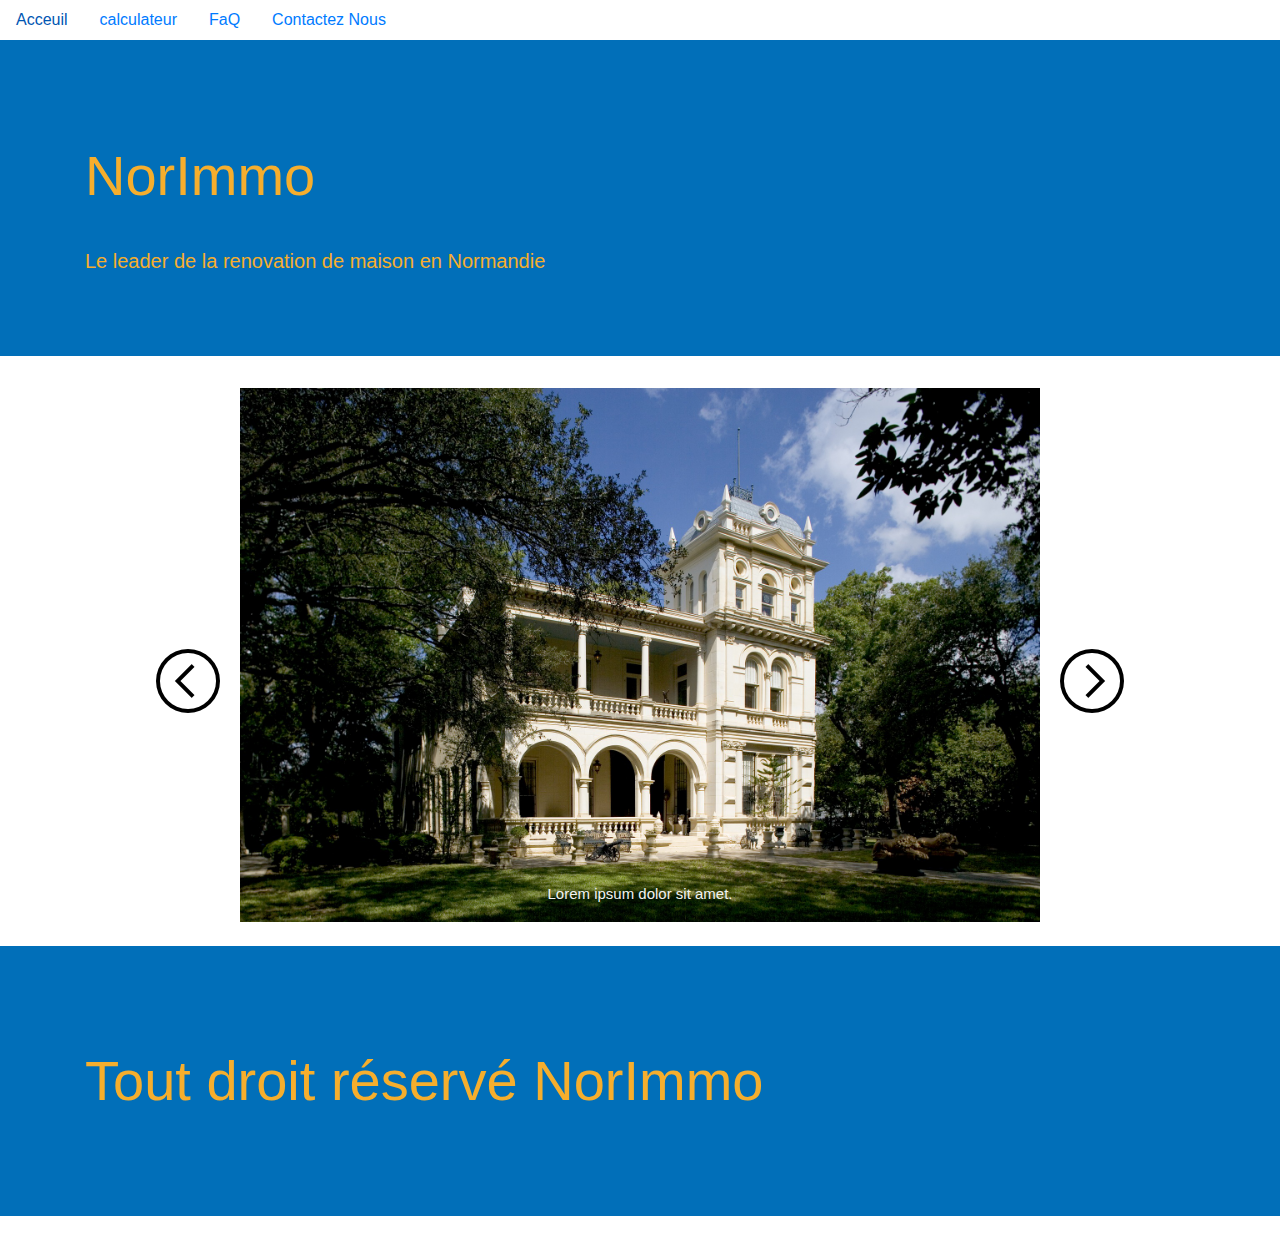
<file: index.html>
<!doctype html>
<html class="no-js" lang="">

<head>
  <meta charset="utf-8">
  <title>NorImmo</title>
  <meta name="description" content="">
  <meta name="viewport" content="width=device-width, initial-scale=1">

  <meta property="og:title" content="">
  <meta property="og:type" content="">
  <meta property="og:url" content="">
  <meta property="og:image" content="">

  <link rel="manifest" href="site.webmanifest">
  <link rel="apple-touch-icon" href="icon.png">
  <link rel="icon" href="img/property.png">
  <!-- Place favicon.ico in the root directory -->
  <link rel="stylesheet" href="https://stackpath.bootstrapcdn.com/bootstrap/4.5.2/css/bootstrap.min.css" integrity="sha384-JcKb8q3iqJ61gNV9KGb8thSsNjpSL0n8PARn9HuZOnIxN0hoP+VmmDGMN5t9UJ0Z" crossorigin="anonymous">
  <link rel="stylesheet" href="css/normalize.css">
  <link rel="stylesheet" href="css/main.css">

  <meta name="theme-color" content="#fafafa">
</head>

<body>

  <nav>
    <nav class="nav">
      <a class="nav-link active" href="index.html">Acceuil</a>
      <a class="nav-link" href="estimation.html">calculateur</a>
      <a class="nav-link" href="question.html">FaQ</a>
      <a class="nav-link" href="contact.html">Contactez Nous</a>
    </nav>
  </nav>

  <header>
    <div class="jumbotron jumbotron-fluid bg_color">
      <div class="container">
        <h1 class="display-4 sub_color">NorImmo</h1>
        <p class="lead sub_color">Le leader de la renovation de maison en Normandie</p>
      </div>
    </div>
  </header>

  <main >
    <!-- Carousel container -->
    <div class="carousel-container mb-4">

      <!-- Full-width images and caption text -->
      <div class="image">
        <img src="img/maison-Barfleur.jpg" style="width:100%">
        <div class="text">Lorem ipsum dolor sit amet.</div>
      </div>

      <div class="image">
        <img src="img/villa-Saint-Cénéri-le-Gérei.jpg" style="width:100%">
        <div class="text">Lorem ipsum dolor sit amet consectetur adipisicing elit. Odio, consequatur ea autem distinctio praesentium sint.</div>
      </div>

      <div class="image">
        <img src="img/villa-Le Bec Hellouin.jpg" style="width:100%">
        <div class="text">Lorem ipsum dolor sit amet consectetur adipisicing elit. Dolorum, atque.</div>
      </div>

      <!-- Next and previous buttons -->
      <a class="prev" onclick="nextImage(-1)"><img src="img/left-chevron.png" alt="flèche à gauche"></a>
      <a class="next" onclick="nextImage(1)"><img src="img/right-chevron.png" alt="flèche à droite"></a>
    
    </div>
  </main>

  <footer>
    <div class="jumbotron jumbotron-fluid bg_color">
      <div class="container">
        <h1 class="display-4 sub_color">Tout droit réservé NorImmo</h1>
      </div>
    </div>
  </footer>

  <!-- Add your site or application content here -->
  <script src="js/vendor/modernizr-3.11.2.min.js"></script>
  <script src="js/plugins.js"></script>
  <script src="js/main.js"></script>
  <script src="https://code.jquery.com/jquery-3.5.1.slim.min.js" integrity="sha384-DfXdz2htPH0lsSSs5nCTpuj/zy4C+OGpamoFVy38MVBnE+IbbVYUew+OrCXaRkfj" crossorigin="anonymous"></script>
  <script src="https://cdn.jsdelivr.net/npm/popper.js@1.16.1/dist/umd/popper.min.js" integrity="sha384-9/reFTGAW83EW2RDu2S0VKaIzap3H66lZH81PoYlFhbGU+6BZp6G7niu735Sk7lN" crossorigin="anonymous"></script>
  <script src="https://stackpath.bootstrapcdn.com/bootstrap/4.5.2/js/bootstrap.min.js" integrity="sha384-B4gt1jrGC7Jh4AgTPSdUtOBvfO8shuf57BaghqFfPlYxofvL8/KUEfYiJOMMV+rV" crossorigin="anonymous"></script>

  <!-- Google Analytics: change UA-XXXXX-Y to be your site's ID. -->
  <script>
    window.ga = function () { ga.q.push(arguments) }; ga.q = []; ga.l = +new Date;
    ga('create', 'UA-XXXXX-Y', 'auto'); ga('set', 'anonymizeIp', true); ga('set', 'transport', 'beacon'); ga('send', 'pageview')
  </script>
  <script src="https://www.google-analytics.com/analytics.js" async></script>
</body>

</html>
</file>
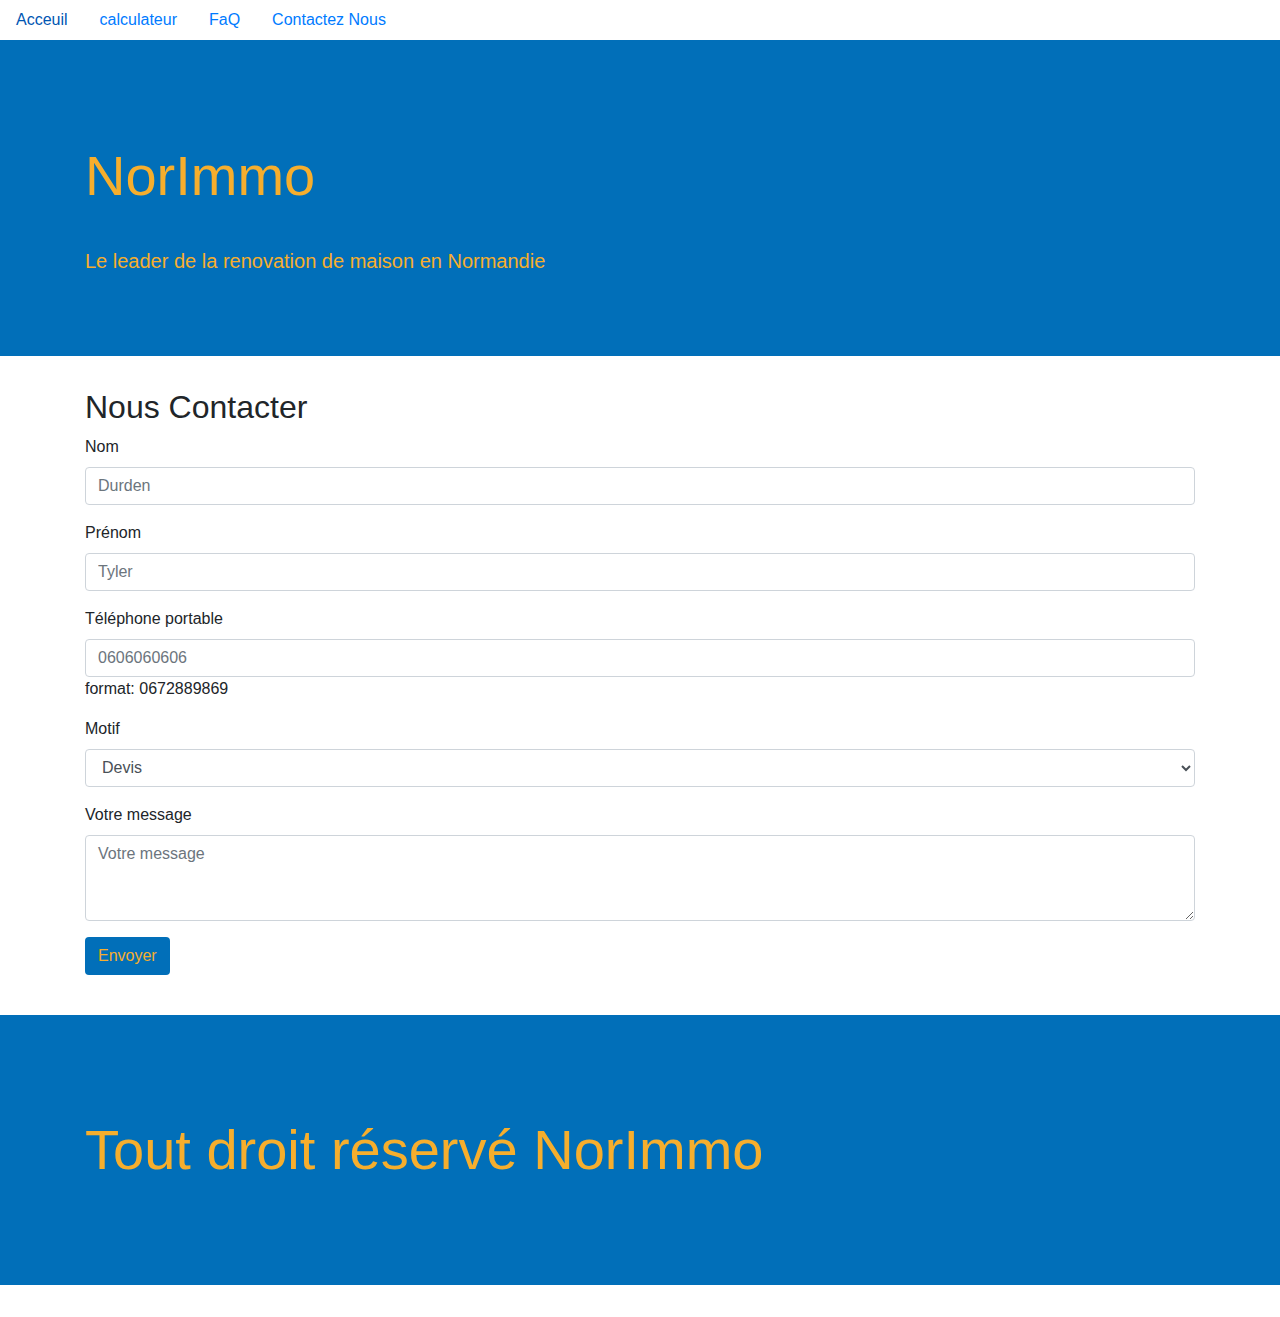
<file: contact.html>
<!doctype html>
<html class="no-js" lang="">

<head>
  <meta charset="utf-8">
  <title></title>
  <meta name="description" content="">
  <meta name="viewport" content="width=device-width, initial-scale=1">

  <meta property="og:title" content="">
  <meta property="og:type" content="">
  <meta property="og:url" content="">
  <meta property="og:image" content="">

  <link rel="manifest" href="site.webmanifest">
  <link rel="apple-touch-icon" href="icon.png">
  <!-- Place favicon.ico in the root directory -->
  <link rel="stylesheet" href="https://stackpath.bootstrapcdn.com/bootstrap/4.5.2/css/bootstrap.min.css" integrity="sha384-JcKb8q3iqJ61gNV9KGb8thSsNjpSL0n8PARn9HuZOnIxN0hoP+VmmDGMN5t9UJ0Z" crossorigin="anonymous">
  <link rel="stylesheet" href="css/normalize.css">
  <link rel="stylesheet" href="css/main.css">

  <meta name="theme-color" content="#fafafa">
</head>

<body>
  <nav>
    <nav class="nav">
      <a class="nav-link active" href="index.html">Acceuil</a>
      <a class="nav-link" href="estimation.html">calculateur</a>
      <a class="nav-link" href="question.html">FaQ</a>
      <a class="nav-link" href="contact.html">Contactez Nous</a>
    </nav>
  </nav>
  <header>
    <div class="jumbotron jumbotron-fluid bg_color">
      <div class="container">
        <h1 class="display-4 sub_color">NorImmo</h1>
        <p class="lead sub_color">Le leader de la renovation de maison en Normandie</p>
      </div>
    </div>
  </header>

  <main class="container">
      <h2>Nous Contacter</h2>
    <form action="" method="POST">
        <div class="form-group">
          <label for="exampleFormControlInput1">Nom</label>
          <input type="Nom" class="form-control" id="lastnameInput" placeholder="Durden" required>
        </div> 
        <div class="form-group">
            <label for="exampleFormControlInput1">Prénom</label>
            <input type="Prénom" class="form-control" id="firstnameInput" placeholder="Tyler" required>
          </div>
          <div class="form-group">
            <label for="exampleFormControlInput1">Téléphone portable</label>
            <input type="tel" pattern="0[6,7]{1}[0-9]{8}" class="form-control" id="phoneNumberInput" placeholder="0606060606" required>
            <span>format: 0672889869</span>
          </div>
        <div class="form-group">
          <label for="motifInput">Motif</label>
          <select class="form-control" id="subjectInput" required>
            <option>Devis</option>
            <option>Information</option>
            <option>Réclamation</option>
          </select>
        </div>
        <div class="form-group">
          <label for="exampleFormControlTextarea1">Votre message</label>
          <textarea class="form-control" id="userMessage" placeholder="Votre message" rows="3" required></textarea>
          <p id="lettersLeft"></p>
        </div>
      </form>
      <button type="button" class="btn bg_color sub_color mb-4" id="submit" onclick="submit()">Envoyer</button>
  </main>

  <footer>
    <div class="jumbotron jumbotron-fluid bg_color">
      <div class="container">
        <h1 class="display-4 sub_color">Tout droit réservé NorImmo</h1>
      </div>
    </div>
  </footer>
  <!-- Add your site or application content here -->
  <script src="js/vendor/modernizr-3.11.2.min.js"></script>
  <script src="js/plugins.js"></script>
  <script src="js/main.js"></script>
  <script src="https://code.jquery.com/jquery-3.5.1.slim.min.js" integrity="sha384-DfXdz2htPH0lsSSs5nCTpuj/zy4C+OGpamoFVy38MVBnE+IbbVYUew+OrCXaRkfj" crossorigin="anonymous"></script>
  <script src="https://cdn.jsdelivr.net/npm/popper.js@1.16.1/dist/umd/popper.min.js" integrity="sha384-9/reFTGAW83EW2RDu2S0VKaIzap3H66lZH81PoYlFhbGU+6BZp6G7niu735Sk7lN" crossorigin="anonymous"></script>
  <script src="https://stackpath.bootstrapcdn.com/bootstrap/4.5.2/js/bootstrap.min.js" integrity="sha384-B4gt1jrGC7Jh4AgTPSdUtOBvfO8shuf57BaghqFfPlYxofvL8/KUEfYiJOMMV+rV" crossorigin="anonymous"></script>
  <script src="js/contact.js"></script>
  <!-- Google Analytics: change UA-XXXXX-Y to be your site's ID. -->
  <script>
    window.ga = function () { ga.q.push(arguments) }; ga.q = []; ga.l = +new Date;
    ga('create', 'UA-XXXXX-Y', 'auto'); ga('set', 'anonymizeIp', true); ga('set', 'transport', 'beacon'); ga('send', 'pageview')
  </script>
  <script src="https://www.google-analytics.com/analytics.js" async></script>
</body>

</html>
</file>
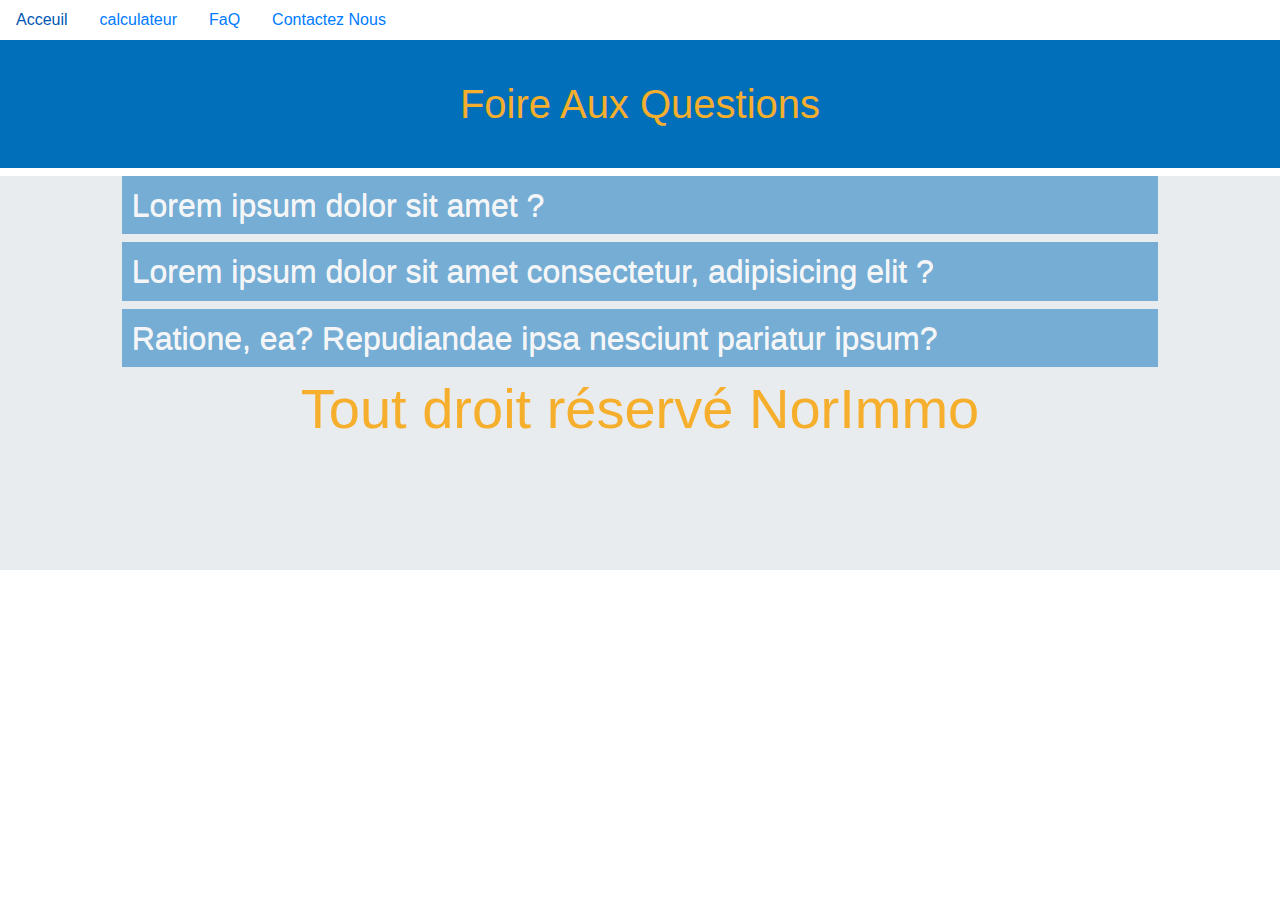
<file: question.html>
<!DOCTYPE html>
<html lang="fr">
<head>
    <meta charset="UTF-8">
    <meta name="viewport" content="">
    <title>FaQ</title>
    <link rel="stylesheet" href="css/question.css">
    <link rel="stylesheet" href="css/main.css">
    <link rel="stylesheet" href="https://stackpath.bootstrapcdn.com/bootstrap/4.5.2/css/bootstrap.min.css" integrity="sha384-JcKb8q3iqJ61gNV9KGb8thSsNjpSL0n8PARn9HuZOnIxN0hoP+VmmDGMN5t9UJ0Z" crossorigin="anonymous">
</head>

<body>

    <nav>
        <nav class="nav">
            <a class="nav-link active" href="index.html">Acceuil</a>
            <a class="nav-link" href="estimation.html">calculateur</a>
            <a class="nav-link" href="question.html">FaQ</a>
            <a class="nav-link" href="contact.html">Contactez Nous</a>
          </nav>
        </nav>
    </nav>

    <header class="container col-lg-12 bg_color">
        <h1 class="sub_color">Foire Aux Questions</h1>
    </header>

    <main class="container-fluid col-sm-12 col-md-12 col-lg-10 col-offset-2">
        <section class="accordionObject close">
            <h2 class="accordionObjectHeading">Lorem ipsum dolor sit amet ?</h2>
            <article class="accordionObjectContent">
                <p>Lorem ipsum dolor sit amet consectetur adipisicing elit. Placeat laudantium 
                    quod adipisci maiores ex necessitatibus, provident atque vel alias culpa fugit 
                    dolorum eligendi earum impedit facilis eaque ipsum voluptate quos debitis minus 
                    rerum obcaecati? Molestiae mollitia debitis consequuntur, delectus eos, veniam 
                    architecto accusantium tempora quo neque nesciunt laborum esse quia similique 
                    exercitationem recusandae reiciendis voluptatum? Accusantium, laudantium! 
                    Aspernatur architecto in blanditiis accusantium, sit doloremque ex voluptatum 
                    cum rem sed quibusdam dicta dolores aut quia eveniet recusandae aperiam hic 
                    sunt suscipit totam numquam provident. Ad molestiae, minima, est similique 
                    veritatis dignissimos qui repellat repudiandae, illo saepe accusamus eligendi 
                    at expedita dolor!
                </p>
            </article>
        </section>
        
        <section class="accordionObject close">
            <h2 class="accordionObjectHeading">Lorem ipsum dolor sit amet consectetur, adipisicing elit ?</h2>
            <article class="accordionObjectContent">
                <p>Lorem ipsum, dolor sit amet consectetur adipisicing elit. Autem id deserunt, sequi 
                    dignissimos animi hic. Laboriosam delectus sapiente maxime possimus nisi, ex labore 
                    tempora earum ullam animi? Hic voluptas quam odit at, accusantium ad nesciunt 
                    voluptatibus officiis sequi? Officia sint inventore, voluptate itaque excepturi at 
                    odit perspiciatis voluptatibus blanditiis doloremque quisquam dicta molestiae ullam 
                    a dolorum ab deserunt. Quam quos cum nisi ullam odio itaque ex vel quia debitis 
                    fugiat, tempora animi! Rerum, doloribus eum?
                </p>
            </article>
        </section>
        
        <section class="accordionObject close">
            <h2 class="accordionObjectHeading">Ratione, ea? Repudiandae ipsa nesciunt pariatur ipsum?</h2>
            <article class="accordionObjectContent">
                <p>Lorem ipsum dolor sit amet consectetur adipisicing elit. Saepe doloribus molestias 
                    expedita soluta modi error ipsam odio labore veritatis? A recusandae rem laudantium 
                    iste sit, harum quas quaerat praesentium accusamus error blanditiis, temporibus 
                    officia hic mollitia vel, ex aliquam! Illo quis nihil explicabo adipisci vitae nobis 
                    earum deserunt voluptatibus, inventore voluptates odit, velit saepe iusto quam 
                    consequatur officiis in porro dolores eos! Nesciunt veniam ipsum ut distinctio 
                    debitis, earum praesentium pariatur quisquam, consequuntur nobis explicabo.
                </p>
            </article>
        </section>
    </main> 
    
    <footer>
        <div class="jumbotron jumbotron-fluid bg_color">
          <div class="container">
            <h1 class="display-4 sub_color">Tout droit réservé NorImmo</h1>
          </div>
        </div>
    </footer>

    <script src="js/question.js"></script>
    <script src="https://code.jquery.com/jquery-3.5.1.slim.min.js" integrity="sha384-DfXdz2htPH0lsSSs5nCTpuj/zy4C+OGpamoFVy38MVBnE+IbbVYUew+OrCXaRkfj" crossorigin="anonymous"></script>
    <script src="https://cdn.jsdelivr.net/npm/popper.js@1.16.1/dist/umd/popper.min.js" integrity="sha384-9/reFTGAW83EW2RDu2S0VKaIzap3H66lZH81PoYlFhbGU+6BZp6G7niu735Sk7lN" crossorigin="anonymous"></script>
    <script src="https://stackpath.bootstrapcdn.com/bootstrap/4.5.2/js/bootstrap.min.js" integrity="sha384-B4gt1jrGC7Jh4AgTPSdUtOBvfO8shuf57BaghqFfPlYxofvL8/KUEfYiJOMMV+rV" crossorigin="anonymous"></script>
     
</body>
</html>
</file>
<file: css/main.css>
/*! HTML5 Boilerplate v8.0.0 | MIT License | https://html5boilerplate.com/ */

/* main.css 2.1.0 | MIT License | https://github.com/h5bp/main.css#readme */
/*
 * What follows is the result of much research on cross-browser styling.
 * Credit left inline and big thanks to Nicolas Gallagher, Jonathan Neal,
 * Kroc Camen, and the H5BP dev community and team.
 */

/* ==========================================================================
   Base styles: opinionated defaults
   ========================================================================== */

html {
  color: #222;
  font-size: 1em;
  line-height: 1.4;
}

/*
 * Remove text-shadow in selection highlight:
 * https://twitter.com/miketaylr/status/12228805301
 *
 * Vendor-prefixed and regular ::selection selectors cannot be combined:
 * https://stackoverflow.com/a/16982510/7133471
 *
 * Customize the background color to match your design.
 */

::-moz-selection {
  background: #b3d4fc;
  text-shadow: none;
}

::selection {
  background: #b3d4fc;
  text-shadow: none;
}

/*
 * A better looking default horizontal rule
 */

hr {
  display: block;
  height: 1px;
  border: 0;
  border-top: 1px solid #ccc;
  margin: 1em 0;
  padding: 0;
}

/*
 * Remove the gap between audio, canvas, iframes,
 * images, videos and the bottom of their containers:
 * https://github.com/h5bp/html5-boilerplate/issues/440
 */

audio,
canvas,
iframe,
img,
svg,
video {
  vertical-align: middle;
}

/*
 * Remove default fieldset styles.
 */

fieldset {
  border: 0;
  margin: 0;
  padding: 0;
}

/*
 * Allow only vertical resizing of textareas.
 */

textarea {
  resize: vertical;
}

/* ==========================================================================
   Author's custom styles
   ========================================================================== */
   /* couleur de fond */
  .bg_color {
    background-color: #016FB9;
  }
  /* couleur des textes  */
  .sub_color {
    color: #F6AE2D;
  }

  /* Slideshow container */
  .carousel-container {
    max-width: 800px;
    position: relative;
    margin: auto;
  }
    
  /* Next & previous buttons */
  .prev, .next {
    cursor: pointer;
    position: absolute;
    top: 50%;
    width: auto;
    margin-top: -22px;
    padding: 16px;
    color: white;
    font-weight: bold;
    font-size: 18px;
    transition: 0.6s ease;
    border-radius: 0 3px 3px 0;
    user-select: none;
  }

  /* Next / previous button placement */
  .next {
    right: -100px;
  }
  .prev {
    left: -100px;
  }
  
  /* Caption text */
  .text {
    color: #f2f2f2;
    font-size: 15px;
    padding: 8px 12px;
    position: absolute;
    bottom: 8px;
    width: 100%;
    text-align: center;
  }
  
/* ==========================================================================
   Helper classes
   ========================================================================== */

/*
 * Hide visually and from screen readers
 */

.hidden,
[hidden] {
  display: none !important;
}

/*
 * Hide only visually, but have it available for screen readers:
 * https://snook.ca/archives/html_and_css/hiding-content-for-accessibility
 *
 * 1. For long content, line feeds are not interpreted as spaces and small width
 *    causes content to wrap 1 word per line:
 *    https://medium.com/@jessebeach/beware-smushed-off-screen-accessible-text-5952a4c2cbfe
 */

.sr-only {
  border: 0;
  clip: rect(0, 0, 0, 0);
  height: 1px;
  margin: -1px;
  overflow: hidden;
  padding: 0;
  position: absolute;
  white-space: nowrap;
  width: 1px;
  /* 1 */
}

/*
 * Extends the .sr-only class to allow the element
 * to be focusable when navigated to via the keyboard:
 * https://www.drupal.org/node/897638
 */

.sr-only.focusable:active,
.sr-only.focusable:focus {
  clip: auto;
  height: auto;
  margin: 0;
  overflow: visible;
  position: static;
  white-space: inherit;
  width: auto;
}

/*
 * Hide visually and from screen readers, but maintain layout
 */

.invisible {
  visibility: hidden;
}

/*
 * Clearfix: contain floats
 *
 * For modern browsers
 * 1. The space content is one way to avoid an Opera bug when the
 *    `contenteditable` attribute is included anywhere else in the document.
 *    Otherwise it causes space to appear at the top and bottom of elements
 *    that receive the `clearfix` class.
 * 2. The use of `table` rather than `block` is only necessary if using
 *    `:before` to contain the top-margins of child elements.
 */

.clearfix::before,
.clearfix::after {
  content: " ";
  display: table;
}

.clearfix::after {
  clear: both;
}

/* ==========================================================================
   EXAMPLE Media Queries for Responsive Design.
   These examples override the primary ('mobile first') styles.
   Modify as content requires.
   ========================================================================== */

@media only screen and (min-width: 35em) {
  /* Style adjustments for viewports that meet the condition */
}

@media print,
  (-webkit-min-device-pixel-ratio: 1.25),
  (min-resolution: 1.25dppx),
  (min-resolution: 120dpi) {
  /* Style adjustments for high resolution devices */
}

/* ==========================================================================
   Print styles.
   Inlined to avoid the additional HTTP request:
   https://www.phpied.com/delay-loading-your-print-css/
   ========================================================================== */

@media print {
  *,
  *::before,
  *::after {
    background: #fff !important;
    color: #000 !important;
    /* Black prints faster */
    box-shadow: none !important;
    text-shadow: none !important;
  }

  a,
  a:visited {
    text-decoration: underline;
  }

  a[href]::after {
    content: " (" attr(href) ")";
  }

  abbr[title]::after {
    content: " (" attr(title) ")";
  }

  /*
   * Don't show links that are fragment identifiers,
   * or use the `javascript:` pseudo protocol
   */
  a[href^="#"]::after,
  a[href^="javascript:"]::after {
    content: "";
  }

  pre {
    white-space: pre-wrap !important;
  }

  pre,
  blockquote {
    border: 1px solid #999;
    page-break-inside: avoid;
  }

  /*
   * Printing Tables:
   * https://web.archive.org/web/20180815150934/http://css-discuss.incutio.com/wiki/Printing_Tables
   */
  thead {
    display: table-header-group;
  }

  tr,
  img {
    page-break-inside: avoid;
  }

  p,
  h2,
  h3 {
    orphans: 3;
    widows: 3;
  }

  h2,
  h3 {
    page-break-after: avoid;
  }
}
</file>
<file: css/question.css>
/* Utilty classes */

.accordionObject{
    float:left;
}

.accordionObjectHeading{
    cursor:pointer;
    padding:10px;
    background:#016FB9;
    color:#fff;
}

/* Closed accordion classes */
.close .accordionObjectContent{
    height:0px;
	transform: scaleY(0);
}

/* Open accordion classes */
.open .accordionObjectContent{
    padding: 20px;
}

.open .accordionObjectHeading{
    background-color: #F6AE2D;
    color: #016FB9;
}

/* General rules */
h1 {
    text-align: center;
    padding: 1em 0;
}
</file>
